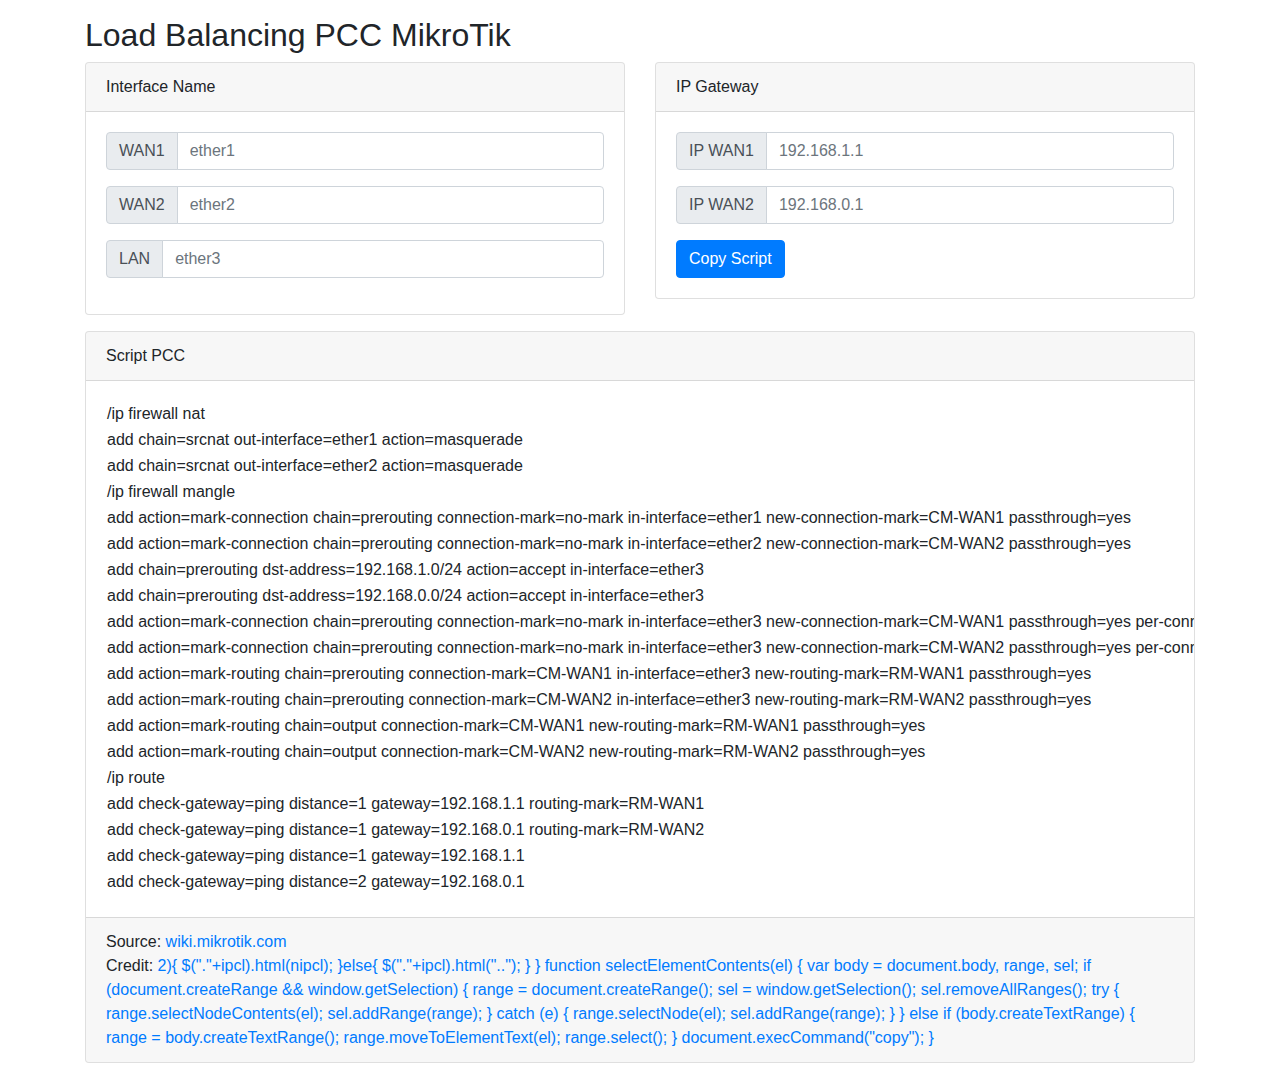
<file: tool/lbpcc/index.html>
<!DOCTYPE html>
<html>
	<head>
		<meta charset="utf-8">
    	<meta name="viewport" content="width=device-width, initial-scale=1, shrink-to-fit=no">
		<link rel="stylesheet" href="https://stackpath.bootstrapcdn.com/bootstrap/4.5.2/css/bootstrap.min.css" integrity="sha384-JcKb8q3iqJ61gNV9KGb8thSsNjpSL0n8PARn9HuZOnIxN0hoP+VmmDGMN5t9UJ0Z" crossorigin="anonymous">
        <script src="https://code.jquery.com/jquery-3.5.1.min.js" integrity="sha256-9/aliU8dGd2tb6OSsuzixeV4y/faTqgFtohetphbbj0=" crossorigin="anonymous"></script>
		<title>Load Balancing PCC MikroTik</title>
	</head>
	<body class="p-3">
        <div class="container">
            <h2>Load Balancing PCC MikroTik</h2>
            <div class="row">
                <div class="col-6">
                    <div class="card">
                        <div class="card-header">Interface Name</div>
                        <div class="card-body">
                            <div class="input-group mb-3">
                                <div class="input-group-prepend">
                                  <span class="input-group-text" id="swan1">WAN1</span>
                                </div>
                                <input type="text" id="wan1" class="form-control" placeholder="ether1" aria-label="WAN1" aria-describedby="swan1">
                            </div>
                            <div class="input-group mb-3">
                                <div class="input-group-prepend">
                                  <span class="input-group-text" id="swan2">WAN2</span>
                                </div>
                                <input type="text" id="wan2" class="form-control" placeholder="ether2" aria-label="WAN2" aria-describedby="swan2">
                            </div>
                            <div class="input-group mb-3">
                                <div class="input-group-prepend">
                                  <span class="input-group-text" id="local">LAN</span>
                                </div>
                                <input type="text" id="lan" class="form-control" placeholder="ether3" aria-label="local" aria-describedby="local">
                            </div>
                        </div>
                    </div>
                </div>
                <div class="col-6">
                    <div class="card">
                        <div class="card-header">IP Gateway</div>
                        <div class="card-body">
                            <div class="input-group mb-3">
                                <div class="input-group-prepend">
                                  <span class="input-group-text" id="sipwan1">IP WAN1</span>
                                </div>
                                <input type="text" id="ipwan1" class="form-control" placeholder="192.168.1.1" aria-label="IPWAN1" aria-describedby="sipwan1">
                            </div>
                            <div class="input-group mb-3">
                                <div class="input-group-prepend">
                                  <span class="input-group-text" id="sipwan2">IP WAN2</span>
                                </div>
                                <input type="text" id="ipwan2" class="form-control" placeholder="192.168.0.1" aria-label="IPWAN2" aria-describedby="sipwan2">
                            </div>
                            <button id="gen" class="btn btn-primary">Copy Script</button>
                        </div>
                    </div>
                </div>
                <div class="col-12">
                    <div class="card mt-3">
                        <div class="card-header">Script PCC</div>
                        <div class="card-body" style="overflow-y: auto;">
                            <table id="script" style=" white-space: nowrap;">
                                <tr><td>/ip firewall nat</td></tr>
                                <tr><td>add chain=srcnat out-interface=<span class="ifWAN1">ether1</span> action=masquerade</td></tr>
                                <tr><td>add chain=srcnat out-interface=<span class="ifWAN2">ether2</span> action=masquerade</td></tr>
                                <tr><td>/ip firewall mangle</td></tr>
                                <tr><td>add action=mark-connection chain=prerouting connection-mark=no-mark in-interface=<span class="ifWAN1">ether1</span> new-connection-mark=CM-WAN1 passthrough=yes</td></tr>
                                <tr><td>add action=mark-connection chain=prerouting connection-mark=no-mark in-interface=<span class="ifWAN2">ether2</span> new-connection-mark=CM-WAN2 passthrough=yes</td></tr>
                                <tr><td>add chain=prerouting dst-address=<span class="ipclWAN1">192.168.1</span>.0/24 action=accept in-interface=<span class="ifLAN">ether3</span></td></tr>
                                <tr><td>add chain=prerouting dst-address=<span class="ipclWAN2">192.168.0</span>.0/24 action=accept in-interface=<span class="ifLAN">ether3</span></td></tr>
                                <tr><td>add action=mark-connection chain=prerouting connection-mark=no-mark in-interface=<span class="ifLAN">ether3</span> new-connection-mark=CM-WAN1 passthrough=yes per-connection-classifier=both-addresses-and-ports:2/0 dst-address-type=!local</td></tr>
                                <tr><td>add action=mark-connection chain=prerouting connection-mark=no-mark in-interface=<span class="ifLAN">ether3</span> new-connection-mark=CM-WAN2 passthrough=yes per-connection-classifier=both-addresses-and-ports:2/1 dst-address-type=!local</td></tr>
                                <tr><td>add action=mark-routing chain=prerouting connection-mark=CM-WAN1 in-interface=<span class="ifLAN">ether3</span> new-routing-mark=RM-WAN1 passthrough=yes</td></tr>
                                <tr><td>add action=mark-routing chain=prerouting connection-mark=CM-WAN2 in-interface=<span class="ifLAN">ether3</span> new-routing-mark=RM-WAN2 passthrough=yes</td></tr>
                                <tr><td>add action=mark-routing chain=output connection-mark=CM-WAN1 new-routing-mark=RM-WAN1 passthrough=yes</td></tr>
                                <tr><td>add action=mark-routing chain=output connection-mark=CM-WAN2 new-routing-mark=RM-WAN2 passthrough=yes</td></tr>
                                <tr><td>/ip route</td></tr>
                                <tr><td>add check-gateway=ping distance=1 gateway=<span class="ipgwWAN1">192.168.1.1</span> routing-mark=RM-WAN1</td></tr>
                                <tr><td>add check-gateway=ping distance=1 gateway=<span class="ipgwWAN2">192.168.0.1</span> routing-mark=RM-WAN2</td></tr>
                                <tr><td>add check-gateway=ping distance=1 gateway=<span class="ipgwWAN1">192.168.1.1</span></td></tr>
                                <tr><td>add check-gateway=ping distance=2 gateway=<span class="ipgwWAN2">192.168.0.1</span></td></tr>
                                <tr><td></td></tr>
                            </table>
                        </div>
                        <div class="card-footer">
                            Source: <a href="https://wiki.mikrotik.com/wiki/Manual:PCC">wiki.mikrotik.com</a>
				<br>
			    Credit: <a href="https://laksa19.github.io>laksa19.github.io</a>
                        </div>
                    </div>
                </div>
            </div>
        </div>
        <script>
            $("#wan1").keyup(function(){
                $(".ifWAN1").html($("#wan1").val());
            });
            $("#wan2").keyup(function(){
                $(".ifWAN2").html($("#wan2").val());
            });
            $("#lan").keyup(function(){
                $(".ifLAN").html($("#lan").val());
            });
            $("#ipwan1").keyup(function(){
                $(".ipgwWAN1").html($("#ipwan1").val());
                getipcl("ipwan1","ipclWAN1");
            });
            $("#ipwan2").keyup(function(){
                $(".ipgwWAN2").html($("#ipwan2").val());
                getipcl("ipwan2","ipclWAN2");
            });

            $("#gen").click(function(){
                selectElementContents(document.getElementById("script"));
            })
            function getipcl(ipgw,ipcl){
                var iparr = $("#"+ipgw).val().split(".");
                var nipcl = iparr[0]+"."+iparr[1]+"."+iparr[2];
                if(iparr.length > 2){
                    $("."+ipcl).html(nipcl);
                }else{
                    $("."+ipcl).html("..");
                }
            }

            function selectElementContents(el) {
                var body = document.body, range, sel;
                if (document.createRange && window.getSelection) {
                    range = document.createRange();
                    sel = window.getSelection();
                    sel.removeAllRanges();
                    try {
                        range.selectNodeContents(el);
                        sel.addRange(range);
                    } catch (e) {
                        range.selectNode(el);
                        sel.addRange(range);
                    }
                } else if (body.createTextRange) {
                    range = body.createTextRange();
                    range.moveToElementText(el);
                    range.select();
                }
            document.execCommand("copy"); 
            }

        </script>
	    <script src="https://cdn.jsdelivr.net/npm/popper.js@1.16.1/dist/umd/popper.min.js" integrity="sha384-9/reFTGAW83EW2RDu2S0VKaIzap3H66lZH81PoYlFhbGU+6BZp6G7niu735Sk7lN" crossorigin="anonymous"></script>
	    <script src="https://stackpath.bootstrapcdn.com/bootstrap/4.5.2/js/bootstrap.min.js" integrity="sha384-B4gt1jrGC7Jh4AgTPSdUtOBvfO8shuf57BaghqFfPlYxofvL8/KUEfYiJOMMV+rV" crossorigin="anonymous"></script>
	</body>
</html>
</file>
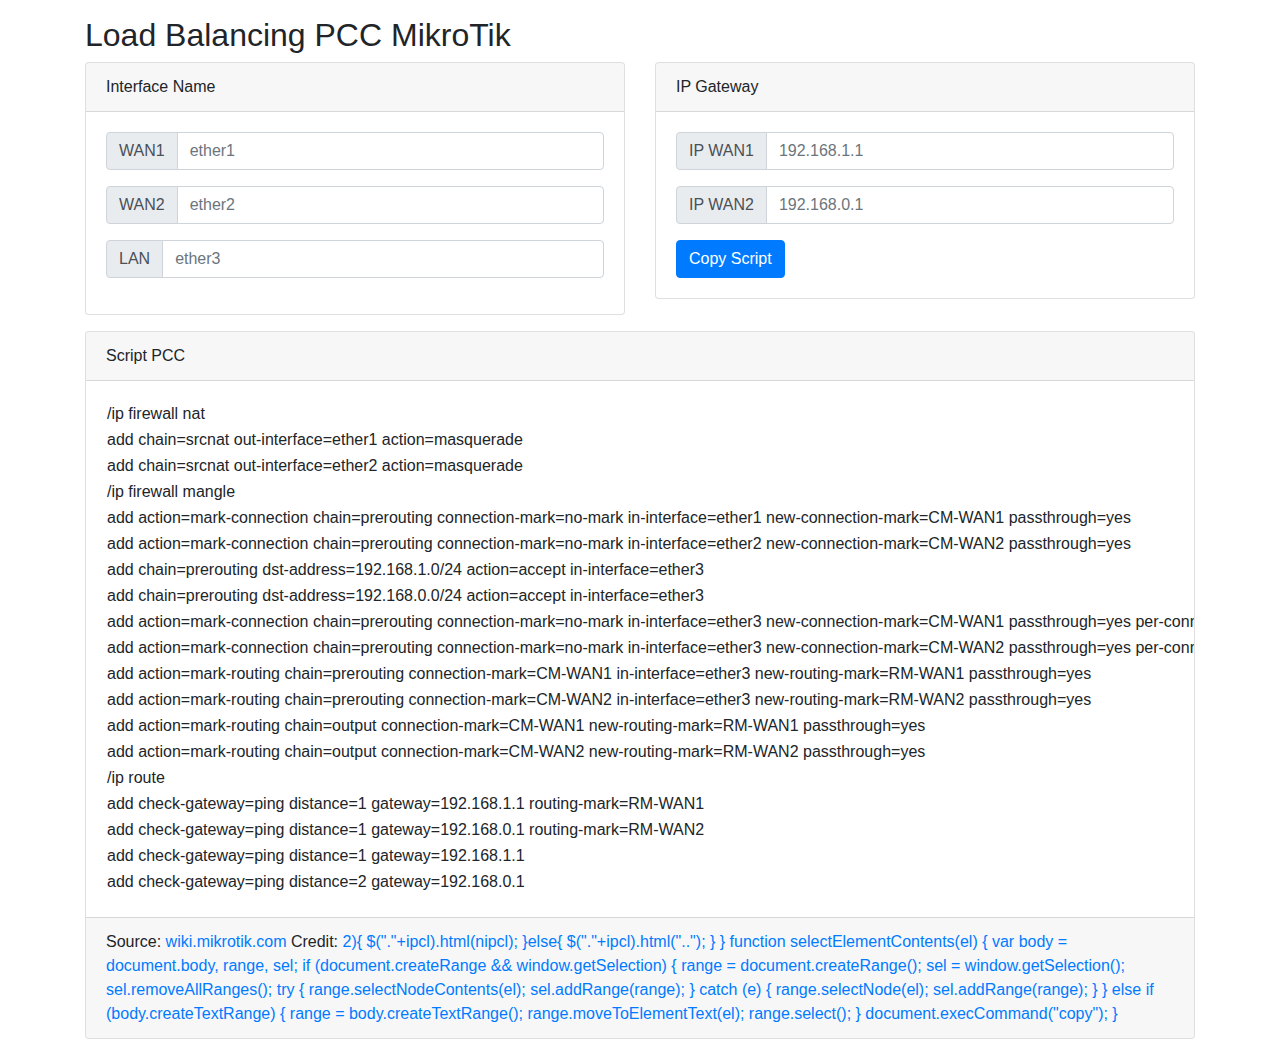
<file: tool/lbpcc.html>
<!DOCTYPE html>
<html>
	<head>
		<meta charset="utf-8">
    	<meta name="viewport" content="width=device-width, initial-scale=1, shrink-to-fit=no">
		<link rel="stylesheet" href="https://stackpath.bootstrapcdn.com/bootstrap/4.5.2/css/bootstrap.min.css" integrity="sha384-JcKb8q3iqJ61gNV9KGb8thSsNjpSL0n8PARn9HuZOnIxN0hoP+VmmDGMN5t9UJ0Z" crossorigin="anonymous">
        <script src="https://code.jquery.com/jquery-3.5.1.min.js" integrity="sha256-9/aliU8dGd2tb6OSsuzixeV4y/faTqgFtohetphbbj0=" crossorigin="anonymous"></script>
		<title>Load Balancing PCC MikroTik</title>
	</head>
	<body class="p-3">
        <div class="container">
            <h2>Load Balancing PCC MikroTik</h2>
            <div class="row">
                <div class="col-6">
                    <div class="card">
                        <div class="card-header">Interface Name</div>
                        <div class="card-body">
                            <div class="input-group mb-3">
                                <div class="input-group-prepend">
                                  <span class="input-group-text" id="swan1">WAN1</span>
                                </div>
                                <input type="text" id="wan1" class="form-control" placeholder="ether1" aria-label="WAN1" aria-describedby="swan1">
                            </div>
                            <div class="input-group mb-3">
                                <div class="input-group-prepend">
                                  <span class="input-group-text" id="swan2">WAN2</span>
                                </div>
                                <input type="text" id="wan2" class="form-control" placeholder="ether2" aria-label="WAN2" aria-describedby="swan2">
                            </div>
                            <div class="input-group mb-3">
                                <div class="input-group-prepend">
                                  <span class="input-group-text" id="local">LAN</span>
                                </div>
                                <input type="text" id="lan" class="form-control" placeholder="ether3" aria-label="local" aria-describedby="local">
                            </div>
                        </div>
                    </div>
                </div>
                <div class="col-6">
                    <div class="card">
                        <div class="card-header">IP Gateway</div>
                        <div class="card-body">
                            <div class="input-group mb-3">
                                <div class="input-group-prepend">
                                  <span class="input-group-text" id="sipwan1">IP WAN1</span>
                                </div>
                                <input type="text" id="ipwan1" class="form-control" placeholder="192.168.1.1" aria-label="IPWAN1" aria-describedby="sipwan1">
                            </div>
                            <div class="input-group mb-3">
                                <div class="input-group-prepend">
                                  <span class="input-group-text" id="sipwan2">IP WAN2</span>
                                </div>
                                <input type="text" id="ipwan2" class="form-control" placeholder="192.168.0.1" aria-label="IPWAN2" aria-describedby="sipwan2">
                            </div>
                            <button id="gen" class="btn btn-primary">Copy Script</button>
                        </div>
                    </div>
                </div>
                <div class="col-12">
                    <div class="card mt-3">
                        <div class="card-header">Script PCC</div>
                        <div class="card-body" style="overflow-y: auto;">
                            <table id="script" style=" white-space: nowrap;">
                                <tr><td>/ip firewall nat</td></tr>
                                <tr><td>add chain=srcnat out-interface=<span class="ifWAN1">ether1</span> action=masquerade</td></tr>
                                <tr><td>add chain=srcnat out-interface=<span class="ifWAN2">ether2</span> action=masquerade</td></tr>
                                <tr><td>/ip firewall mangle</td></tr>
                                <tr><td>add action=mark-connection chain=prerouting connection-mark=no-mark in-interface=<span class="ifWAN1">ether1</span> new-connection-mark=CM-WAN1 passthrough=yes</td></tr>
                                <tr><td>add action=mark-connection chain=prerouting connection-mark=no-mark in-interface=<span class="ifWAN2">ether2</span> new-connection-mark=CM-WAN2 passthrough=yes</td></tr>
                                <tr><td>add chain=prerouting dst-address=<span class="ipclWAN1">192.168.1</span>.0/24 action=accept in-interface=<span class="ifLAN">ether3</span></td></tr>
                                <tr><td>add chain=prerouting dst-address=<span class="ipclWAN2">192.168.0</span>.0/24 action=accept in-interface=<span class="ifLAN">ether3</span></td></tr>
                                <tr><td>add action=mark-connection chain=prerouting connection-mark=no-mark in-interface=<span class="ifLAN">ether3</span> new-connection-mark=CM-WAN1 passthrough=yes per-connection-classifier=both-addresses-and-ports:2/0 dst-address-type=!local</td></tr>
                                <tr><td>add action=mark-connection chain=prerouting connection-mark=no-mark in-interface=<span class="ifLAN">ether3</span> new-connection-mark=CM-WAN2 passthrough=yes per-connection-classifier=both-addresses-and-ports:2/1 dst-address-type=!local</td></tr>
                                <tr><td>add action=mark-routing chain=prerouting connection-mark=CM-WAN1 in-interface=<span class="ifLAN">ether3</span> new-routing-mark=RM-WAN1 passthrough=yes</td></tr>
                                <tr><td>add action=mark-routing chain=prerouting connection-mark=CM-WAN2 in-interface=<span class="ifLAN">ether3</span> new-routing-mark=RM-WAN2 passthrough=yes</td></tr>
                                <tr><td>add action=mark-routing chain=output connection-mark=CM-WAN1 new-routing-mark=RM-WAN1 passthrough=yes</td></tr>
                                <tr><td>add action=mark-routing chain=output connection-mark=CM-WAN2 new-routing-mark=RM-WAN2 passthrough=yes</td></tr>
                                <tr><td>/ip route</td></tr>
                                <tr><td>add check-gateway=ping distance=1 gateway=<span class="ipgwWAN1">192.168.1.1</span> routing-mark=RM-WAN1</td></tr>
                                <tr><td>add check-gateway=ping distance=1 gateway=<span class="ipgwWAN2">192.168.0.1</span> routing-mark=RM-WAN2</td></tr>
                                <tr><td>add check-gateway=ping distance=1 gateway=<span class="ipgwWAN1">192.168.1.1</span></td></tr>
                                <tr><td>add check-gateway=ping distance=2 gateway=<span class="ipgwWAN2">192.168.0.1</span></td></tr>
                                <tr><td></td></tr>
                            </table>
                        </div>
                        <div class="card-footer">
                            Source: <a href="https://wiki.mikrotik.com/wiki/Manual:PCC">wiki.mikrotik.com</a>
			    Credit: <a href="https://laksa19.github.io/</a>
                        </div>
                    </div>
                </div>
            </div>
        </div>
        <script>
            $("#wan1").keyup(function(){
                $(".ifWAN1").html($("#wan1").val());
            });
            $("#wan2").keyup(function(){
                $(".ifWAN2").html($("#wan2").val());
            });
            $("#lan").keyup(function(){
                $(".ifLAN").html($("#lan").val());
            });
            $("#ipwan1").keyup(function(){
                $(".ipgwWAN1").html($("#ipwan1").val());
                getipcl("ipwan1","ipclWAN1");
            });
            $("#ipwan2").keyup(function(){
                $(".ipgwWAN2").html($("#ipwan2").val());
                getipcl("ipwan2","ipclWAN2");
            });

            $("#gen").click(function(){
                selectElementContents(document.getElementById("script"));
            })
            function getipcl(ipgw,ipcl){
                var iparr = $("#"+ipgw).val().split(".");
                var nipcl = iparr[0]+"."+iparr[1]+"."+iparr[2];
                if(iparr.length > 2){
                    $("."+ipcl).html(nipcl);
                }else{
                    $("."+ipcl).html("..");
                }
            }

            function selectElementContents(el) {
                var body = document.body, range, sel;
                if (document.createRange && window.getSelection) {
                    range = document.createRange();
                    sel = window.getSelection();
                    sel.removeAllRanges();
                    try {
                        range.selectNodeContents(el);
                        sel.addRange(range);
                    } catch (e) {
                        range.selectNode(el);
                        sel.addRange(range);
                    }
                } else if (body.createTextRange) {
                    range = body.createTextRange();
                    range.moveToElementText(el);
                    range.select();
                }
            document.execCommand("copy"); 
            }

        </script>
	    <script src="https://cdn.jsdelivr.net/npm/popper.js@1.16.1/dist/umd/popper.min.js" integrity="sha384-9/reFTGAW83EW2RDu2S0VKaIzap3H66lZH81PoYlFhbGU+6BZp6G7niu735Sk7lN" crossorigin="anonymous"></script>
	    <script src="https://stackpath.bootstrapcdn.com/bootstrap/4.5.2/js/bootstrap.min.js" integrity="sha384-B4gt1jrGC7Jh4AgTPSdUtOBvfO8shuf57BaghqFfPlYxofvL8/KUEfYiJOMMV+rV" crossorigin="anonymous"></script>
	</body>
</html>
</file>
